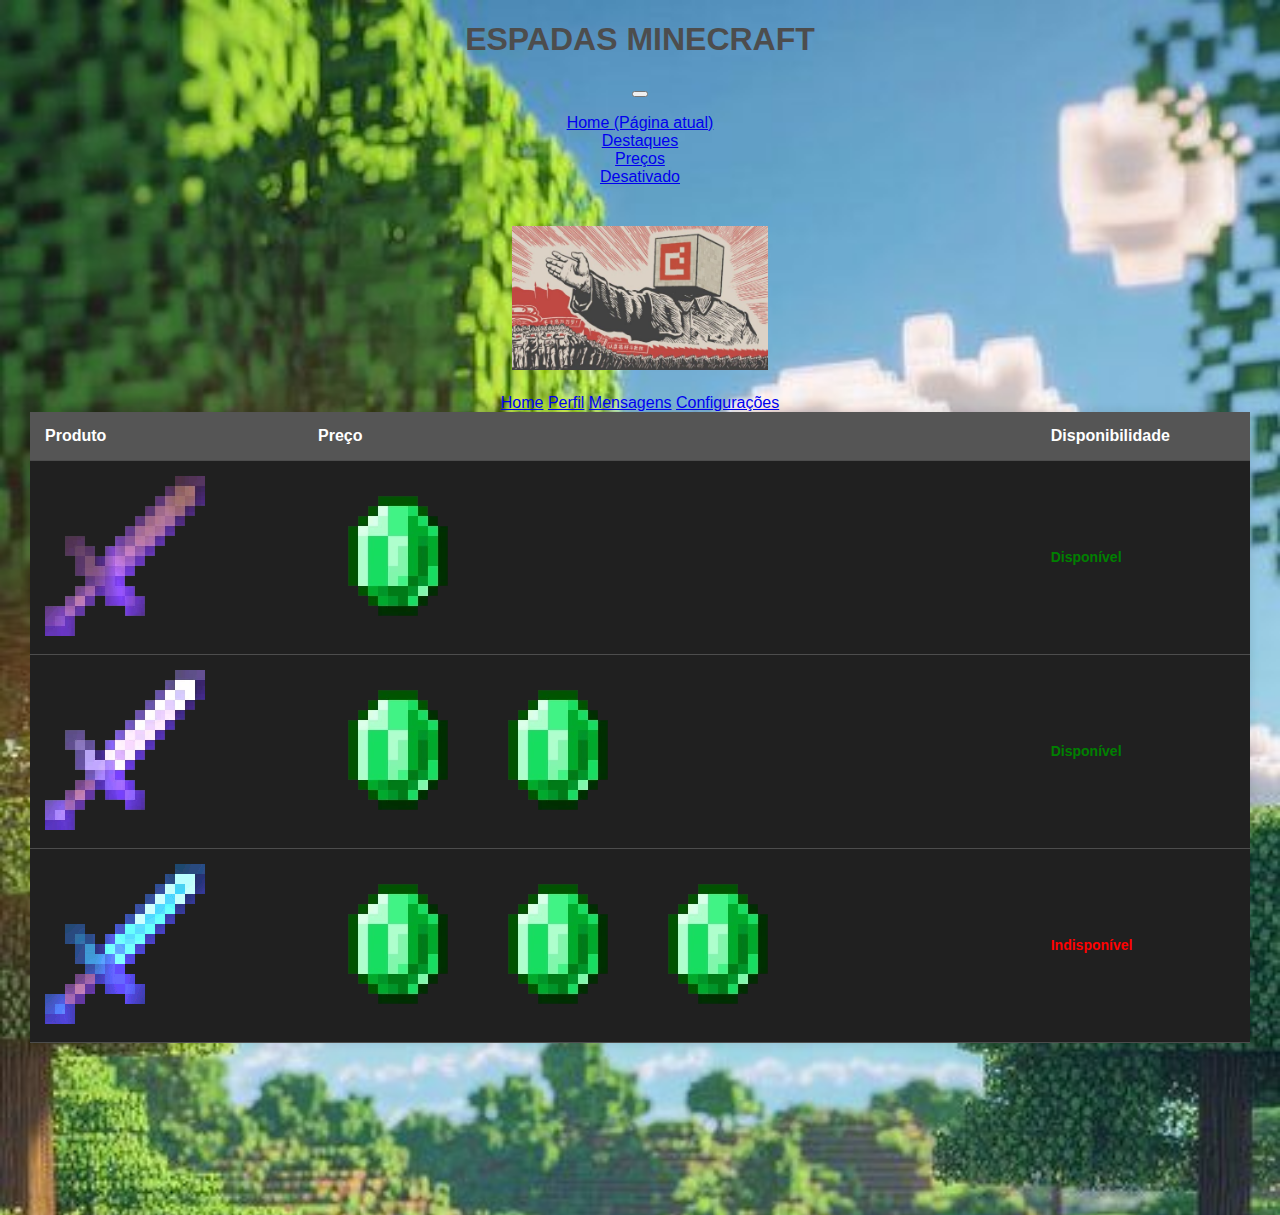
<file: casa-aberta/index.html>
<!DOCTYPE html>
<html lang="en">
<head>
    <meta charset="UTF-8">
    <meta name="viewport" content="width=device-width, initial-scale=1.0">
    <title>MINECRAFT</title>
    <link rel="stylesheet" href="style.css">
    <link href="https://cdn.jsdelivr.net/npm/bootstrap@5.3.8/dist/css/bootstrap.min.css" rel="stylesheet" integrity="sha384-sRIl4kxILFvY47J16cr9ZwB07vP4J8+LH7qKQnuqkuIAvNWLzeN8tE5YBujZqJLB" crossorigin="anonymous">
    <script src="https://cdn.jsdelivr.net/npm/bootstrap@5.3.8/dist/js/bootstrap.bundle.min.js" integrity="sha384-FKyoEForCGlyvwx9Hj09JcYn3nv7wiPVlz7YYwJrWVcXK/BmnVDxM+D2scQbITxI" crossorigin="anonymous"></script>
    <script src="https://cdn.jsdelivr.net/npm/@popperjs/core@2.11.8/dist/umd/popper.min.js" integrity="sha384-I7E8VVD/ismYTF4hNIPjVp/Zjvgyol6VFvRkX/vR+Vc4jQkC+hVqc2pM8ODewa9r" crossorigin="anonymous"></script>
    <script src="https://cdn.jsdelivr.net/npm/bootstrap@5.3.8/dist/js/bootstrap.min.js" integrity="sha384-G/EV+4j2dNv+tEPo3++6LCgdCROaejBqfUeNjuKAiuXbjrxilcCdDz6ZAVfHWe1Y" crossorigin="anonymous"></script>
</head>
<body>
    <nav class="navbar navbar-expand-lg navbar-light bg-light">
        <h1>ESPADAS MINECRAFT</h1>
        <button class="navbar-toggler" type="button" data-toggle="collapse" data-target="#navbarNav" aria-controls="navbarNav" aria-expanded="false" aria-label="Alterna navegação">
          <span class="navbar-toggler-icon"></span>
        </button>
        <div class="collapse navbar-collapse" id="navbarNav">
          <ul class="navbar-nav">
            <li class="nav-item active">
              <a class="nav-link" href="#">Home <span class="sr-only">(Página atual)</span></a>
            </li>
            <li class="nav-item">
              <a class="nav-link" href="#">Destaques</a>
            </li>
            <li class="nav-item">
              <a class="nav-link" href="#">Preços</a>
            </li>
            <li class="nav-item">
              <a class="nav-link disabled" href="#">Desativado</a>
            </li>
          </ul>
        </div>
      </nav>

      <center>
        <img src="/casa-aberta/assets/ePSAYB4M5nCuYJ8ZxGfppg-1200-80.jpg" id="propaganda" alt="">
      </center>

      <div class="container">
        <div class="row">
          <div class="col-3">
            <div class="list-group" id="list-tab" role="tablist">
              <a class="list-group-item list-group-item-action active" id="list-home-list" data-toggle="list" href="#lista-home" role="tab" aria-controls="home">Home</a>
              <a class="list-group-item list-group-item-action" id="list-profile-list" data-toggle="list" href="#list-profile" role="tab" aria-controls="profile">Perfil</a>
              <a class="list-group-item list-group-item-action" id="list-messages-list" data-toggle="list" href="#lista-mensagens" role="tab" aria-controls="messages">Mensagens</a>
              <a class="list-group-item list-group-item-action" id="list-settings-list" data-toggle="list" href="#lista-configuracoes" role="tab" aria-controls="settings">Configurações</a>
            </div>
          </div>
                <div class="col-9">
                    <table>
            <thead>
                <tr>
                    <th class="texto">Produto</th>
                    <th class="texto">Preço</th>
                    <th class="texto">Disponibilidade</th>
                </tr>
            </thead>
            <tbody>
                <tr>
                    <td><img src="./assets/Enchanted_Wooden_Sword.webp" alt="" srcset=""></td>
                    <td><img src="./assets/Emerald.webp" alt=""></td>
                    <td class="disponivel">Disponível</td>
                </tr>
                <tr>
                    <td><img src="./assets/Enchanted_Iron_Sword.webp" alt="" srcset=""></td>
                    <td><img src="./assets/Emerald.webp" alt=""><img src="./assets/Emerald.webp" alt=""></td>
                    <td class="disponivel">Disponível </td>
                </tr>
                <tr>
                    <td><img src="./assets/Enchanted_Diamond_Sword.webp" alt="" srcset=""></td>
                    <td><img src="./assets/Emerald.webp" alt=""><img src="./assets/Emerald.webp" alt=""><img src="./assets/Emerald.webp" alt=""></td>
                    <td class="indisponivel">Indisponível</td>
                </tr>
            </tbody>
        </table>
        <br>
        <iframe src="https://youtu.be/pKFhPjom5L4?si=9ZrJ2kmW2rCqWqdh" frameborder="0"></iframe>
                </div>
            </div>
    </div>
    </div>

        
</body>
</html>
</file>
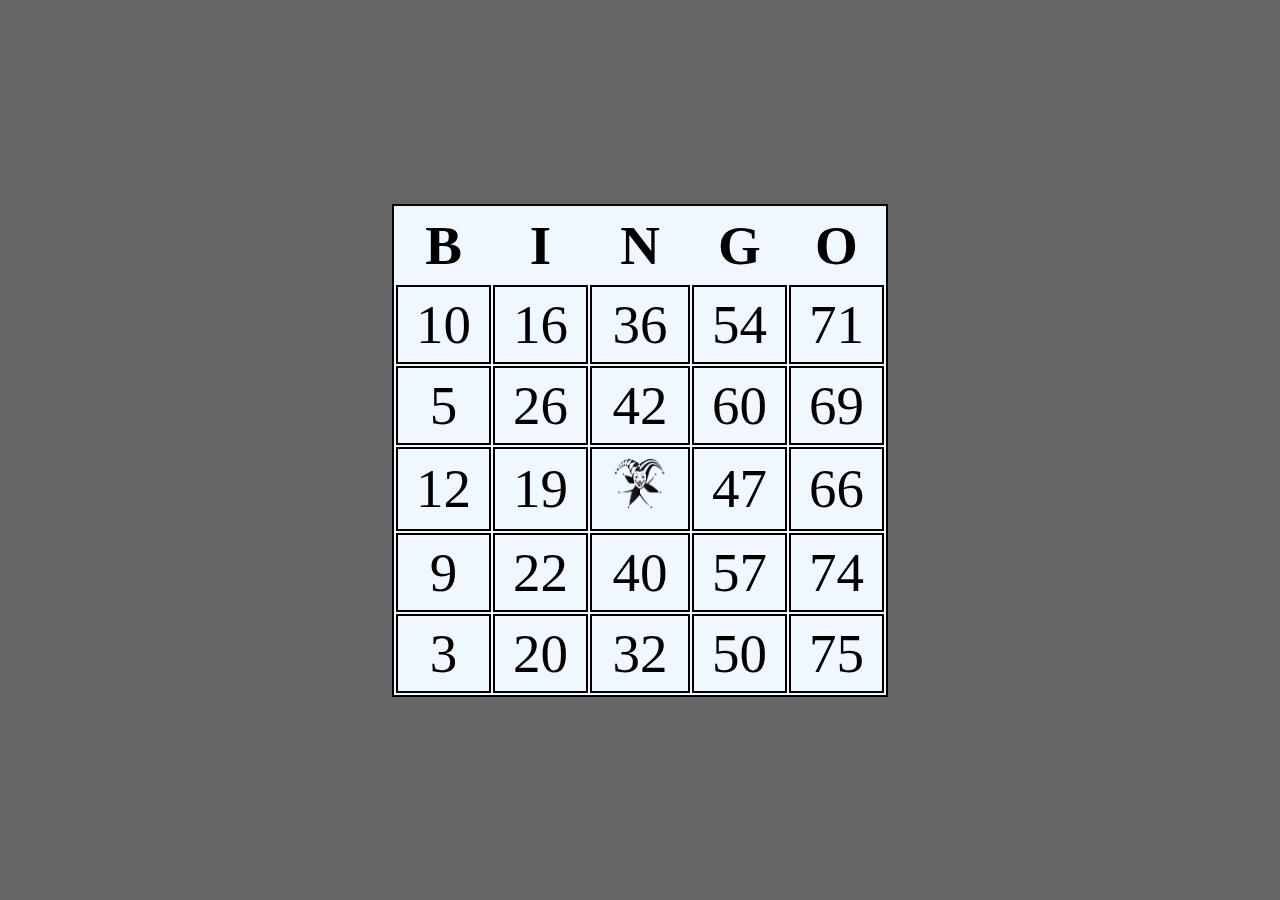
<file: bingo.html>
<!DOCTYPE html>
<html lang="en">
<head>
    <meta charset="UTF-8">
    <meta http-equiv="X-UA-Compatible" content="IE=edge">
    <meta name="viewport" content="width=device-width, initial-scale=1.0">
    <title>Document</title>
    <style>
        body, html{
            margin: 0;
            padding: 0;
            height: 100%;
            background-color: #666;
            display: flex;
            justify-content: center;
            align-items: center;
        }
        td, th{
            font-size: 55px;
            padding: 6px 18px;
            text-align: center;

        }
        td{
            border: 2px solid;
        }
        
        table{
            border: 2px solid;
            background-color: aliceblue;
        }

        img{
            height: 55px;
            width: 60px ;
        }

        

    </style>
</head>
<body>
    <table>
        <thead>
            <tr>
                <th>B</th>
                <th>I</th>
                <th>N</th>
                <th>G</th>
                <th>O</th>
            </tr>
        </thead>
        <tbody>
            <tr>
                <td id="b1" onclick="marcarsorteado('b1', this)">10</td>
                <td id="i1">16</td>
                <td id="n1">36</td>
                <td id="g1">54</td>
                <td id="o1">71</td>
            </tr>
        </tbody>
        <tbody>
            <tr>
                <td id="b2">5</td>
                <td id="i2">26</td>
                <td id="n2">42</td>
                <td id="g2">60</td>
                <td id="o2">69</td>
            </tr>
        </tbody>
        <tbody>
            <tr>
                <td id="b3">12</td>
                <td id="i3">19</td>
                <td id="n3"><img src="/assets/istockphoto-1994704619-612x612-removebg-preview.png"> </td>
                <td id="g3">47</td>
                <td id="o3">66</td>
            </tr>
        </tbody>
        <tbody>
            <tr>
                <td id="b4">9</td>
                <td id="i4">22</td>
                <td id="n4">40</td>
                <td id="g4">57</td>
                <td id="o4">74</td>
            </tr>
        </tbody>
        <tbody>
            <tr>
                <td id="b5">3</td>
                <td id="i5">20</td>
                <td id="n5">32</td>
                <td id="g5">50</td>
                <td id="o5">75</td>
            </tr>
        </tbody>
    </table>

    <script type="text/javascript">
        var cartelaB = [];
        var cartelaI = [];
        var cartelaN = [];
        var cartelaG = [];
        var cartelaO = [];

        function GerrarArray (NumeroInicial , quantidade){
            var retorno =[]
            for (var i=0 ; i < quantidade; i++){
                retorno.push(NumeroInicial)
                NumeroInicial++;
            }
            return retorno
        }

        cartelaB = GerrarArray (1,15);
        console.log("array da coluna B");
        console.log(cartelaB); 

        cartelaI = GerrarArray (16,15);
        console.log("array da coluna I");
        console.log(cartelaI);

        cartelaN = GerrarArray (31,15);
        console.log("array da coluna N");
        console.log(cartelaN);

        cartelaG = GerrarArray (46,15);
        console.log("array da coluna G");
        console.log(cartelaG);

        cartelaO = GerrarArray (61,15);
        console.log("array da coluna O");
        console.log(cartelaO);

        var b1 =document.getElementById("b1");
        console.log(b1);
        
        function marcarsorteado(nomeID, elemento){
            /*console.log("elemento=")
            console.log(elemento)
            console.log(nomeID)*/
            elemento.style.backgroundColor= 'red';
    
            if(backgroundColor== 'red'){
                elemento.style.backgroundColor= 'white';
            }
            else{
                elemento.style.backgroundColor= 'red';
            }
            
        }

    </script>
    
</body>
</html>
</file>
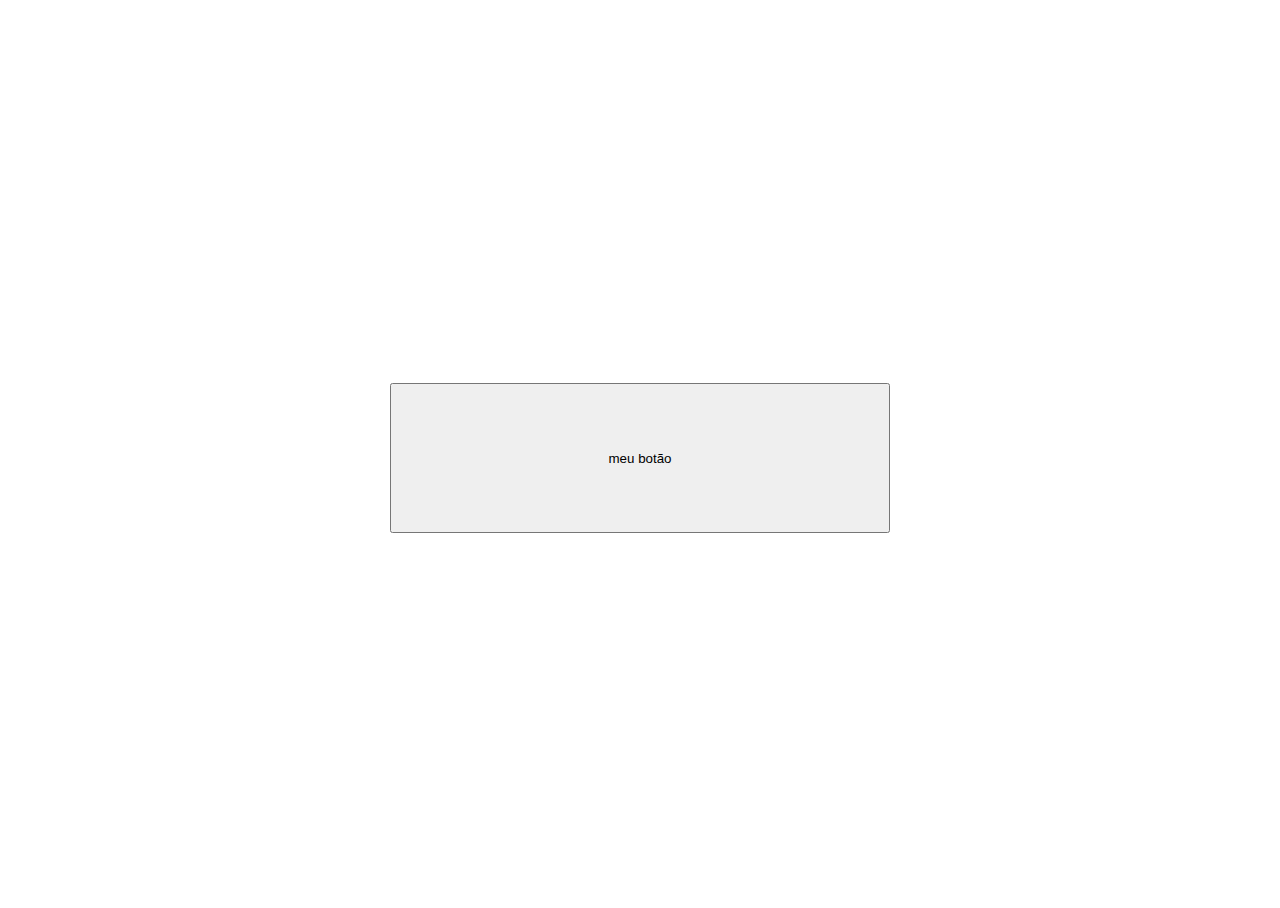
<file: botão.html>
<!DOCTYPE html>
<html lang="en">
<head>
    <meta charset="UTF-8">
    <meta http-equiv="X-UA-Compatible" content="IE=edge">
    <meta name="viewport" content="width=device-width, initial-scale=1.0">
    <title>Document</title>
</head>
<style>
    html{
        height: 100%;
    }
    body{
        display: flex;
        justify-content: center;
        align-items: center;
        background-color: rgba(255, 255, 255, 0.067);
        height: 100%;
    }
    button{
        width: 500px;
        height: 150px;
    }
</style>

<body>
    <button onclick="Pisca()" id="butao">
        meu botão
    </button>

    <script>
        function Pisca()
        {
            var botão = document.getElementById("butao")
            if(butao.style.backgroundColor == 'red'){
                botão.style.backgroundColor = 'white'
            }
            else{
                botão.style.backgroundColor = 'red'
            }
            


        }
    </script>
</body>
</html>
</file>
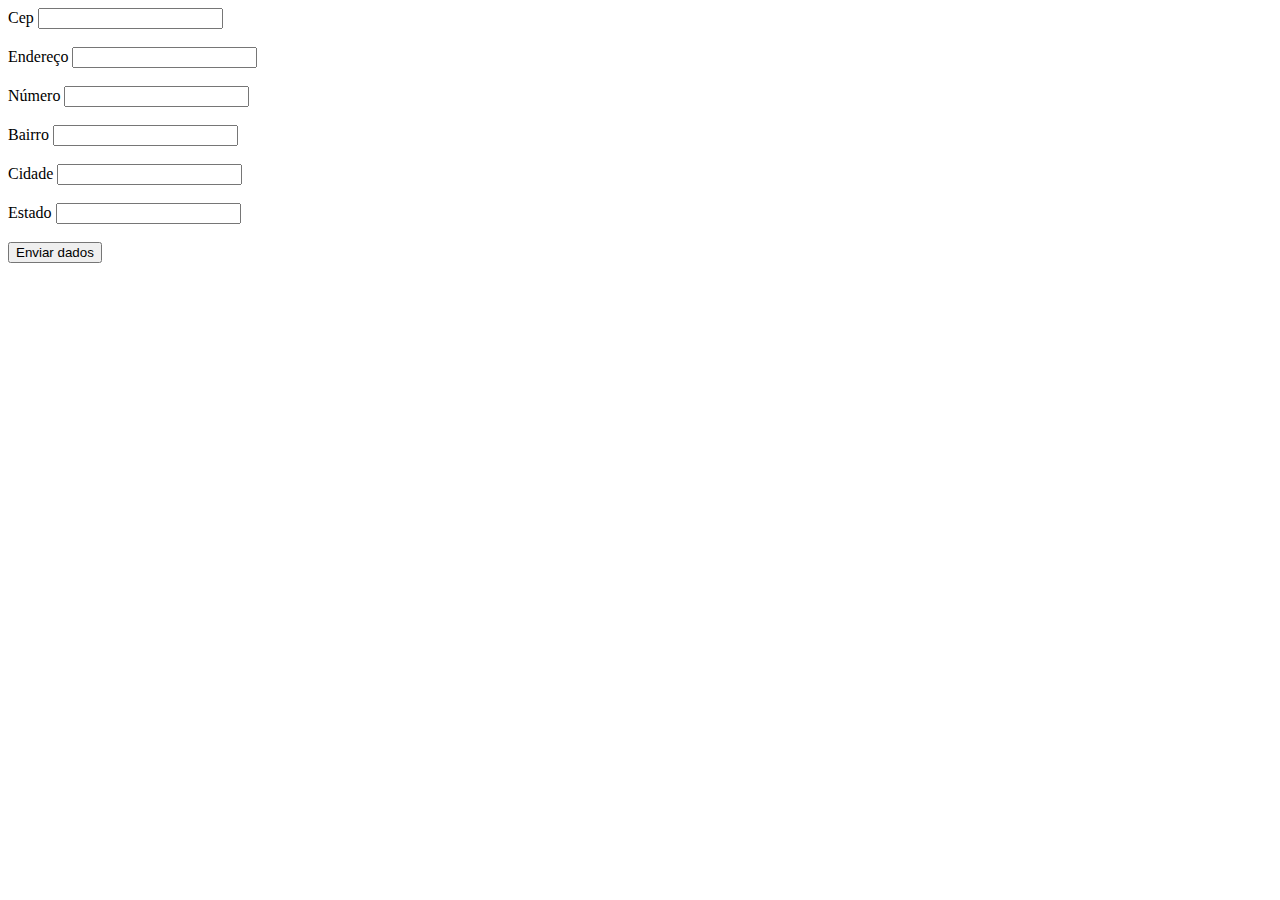
<file: formulario.html>
<!DOCTYPE html>
<html lang="pt-br">
<head>
    <meta charset="UTF-8">
    <meta name="viewport" content="width=device-width, initial-scale=1.0">
    <title>Formularios</title>
</head>
<body>
    <form action="salvar.html" method="post">
        <label>Cep</label>
        <input type="text" name="cep" value="" id="cep" class="campo" /><br><br>
        <label>Endereço</label>
        <input type="text" name="endereco" id="endereco" class="campo" /> <br><br>
        <label>Número</label>
        <input type="text" name="numero" id="numero" class="campo" /><br><br>
        <label>Bairro</label>
        <input type="text" name="bairro" id="bairro" class="campo" /><br><br>
        <label>Cidade</label>
        <input type="text" name="cidade" id="cidade" class="campo" /> <br><br>
        <label>Estado</label>
        <input type="text" name="estado" id="estado" class="campo" /> <br><br>
        <button id="botao" class="botao" type="submit">
            Enviar dados
        </button>
    </form>

    <script>
        function ValidarFormulario()
        {
            var cep = document.getElementById('cep')
            if(cep.value == "")
            {
                alert
            }
        }
    </script>
 
</body>
</html>
</file>
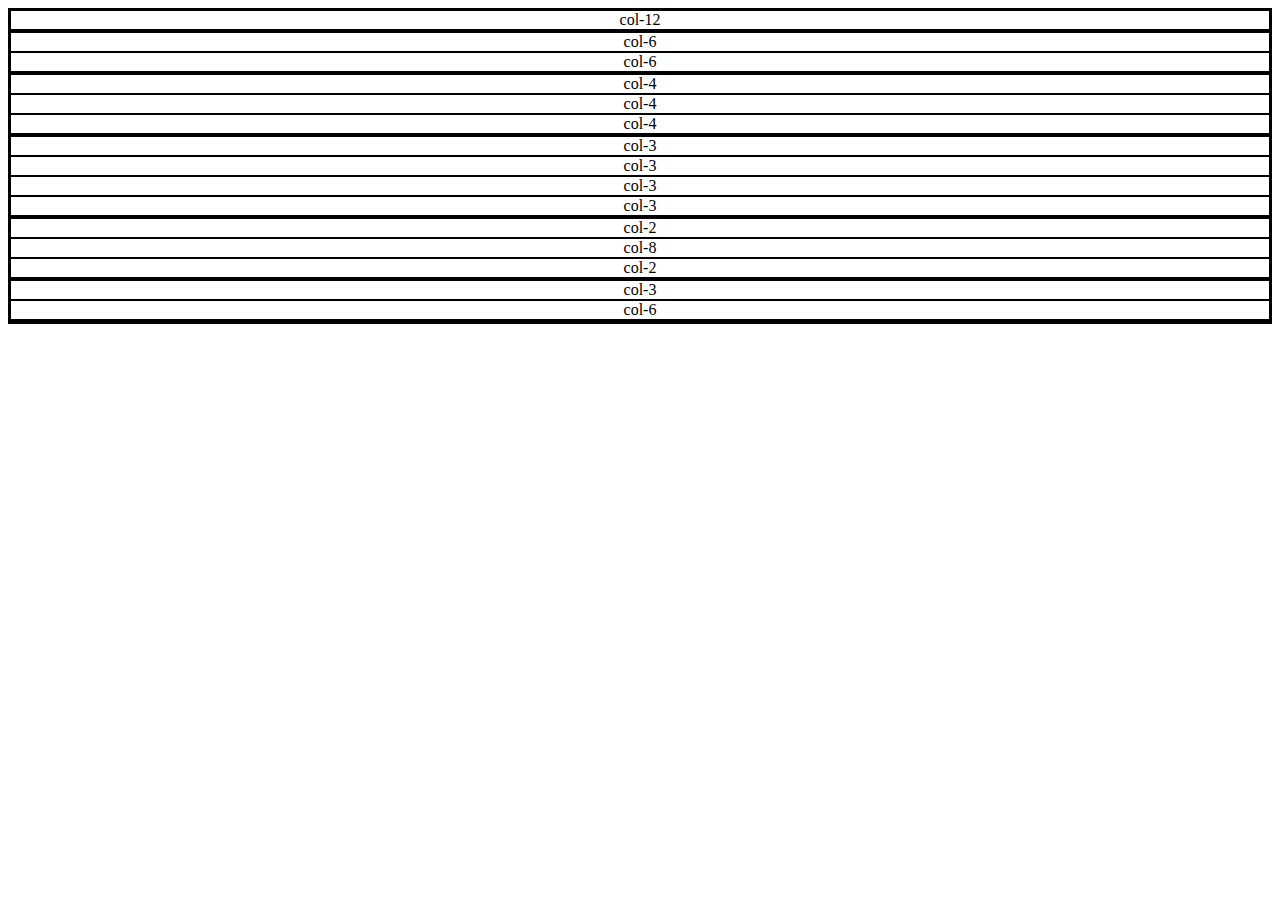
<file: navbar.html>
<!DOCTYPE html>
<html lang="en">
<head>
    <meta charset="UTF-8">
    <meta http-equiv="X-UA-Compatible" content="IE=edge">
    <meta name="viewport" content="width=device-width, initial-scale=1.0">
    <title>Document</title>
    <link rel="stylesheet" href="https://stackpath.bootstrapcdn.com/bootstrap/4.1.3/css/bootstrap.min.css" integrity="sha384-MCw98/SFnGE8fJT3GXwEOngsV7Zt27NXFoaoApmYm81iuXoPkFOJwJ8ERdknLPMO" crossorigin="anonymous">
    <script src="https://code.jquery.com/jquery-3.3.1.slim.min.js" integrity="sha384-q8i/X+965DzO0rT7abK41JStQIAqVgRVzpbzo5smXKp4YfRvH+8abtTE1Pi6jizo" crossorigin="anonymous"></script>
    <script src="https://cdnjs.cloudflare.com/ajax/libs/popper.js/1.14.3/umd/popper.min.js" integrity="sha384-ZMP7rVo3mIykV+2+9J3UJ46jBk0WLaUAdn689aCwoqbBJiSnjAK/l8WvCWPIPm49" crossorigin="anonymous"></script>
    <script src="https://stackpath.bootstrapcdn.com/bootstrap/4.1.3/js/bootstrap.min.js" integrity="sha384-ChfqqxuZUCnJSK3+MXmPNIyE6ZbWh2IMqE241rYiqJxyMiZ6OW/JmZQ5stwEULTy" crossorigin="anonymous"></script>
    <style>
        div{
            border: 1px solid;
            text-align: center;
            font-size: 50;
        }
    </style>
</head>
<body>
    <div class="container">
        <div class="row">
            <div class="col-12">
                col-12
            </div>
        </div>

        <div class="row">
            <div class="col-6">
                col-6
            </div>
            <div class="col-6">
                col-6
            </div>
        </div>
        <div class="row">
            <div class="col-4">
                col-4
            </div>
            <div class="col-4">
                col-4
            </div>
            <div class="col-4">
                col-4
            </div>
        </div>
        <div class="row">
            <div class="col-3">
                col-3
            </div>
            <div class="col-3">
                col-3
            </div>
            <div class="col-3">
                col-3
            </div>
            <div class="col-3">
                col-3
            </div>
        </div>
        <div class="row">
            <div class="col-2">
                col-2
            </div>
            <div class="col-8">
                col-8
            </div>
            <div class="col-2">
                col-2
            </div>
        </div>
        <div class="row">
            <div class="col-3">
                col-3
            </div>
            <div class="col-6">
                col-6
            </div>
            <div class="col-3">
                <col-3></col-3>
            </div>
        </div>

    </div>

    
</body>
</html>
</file>
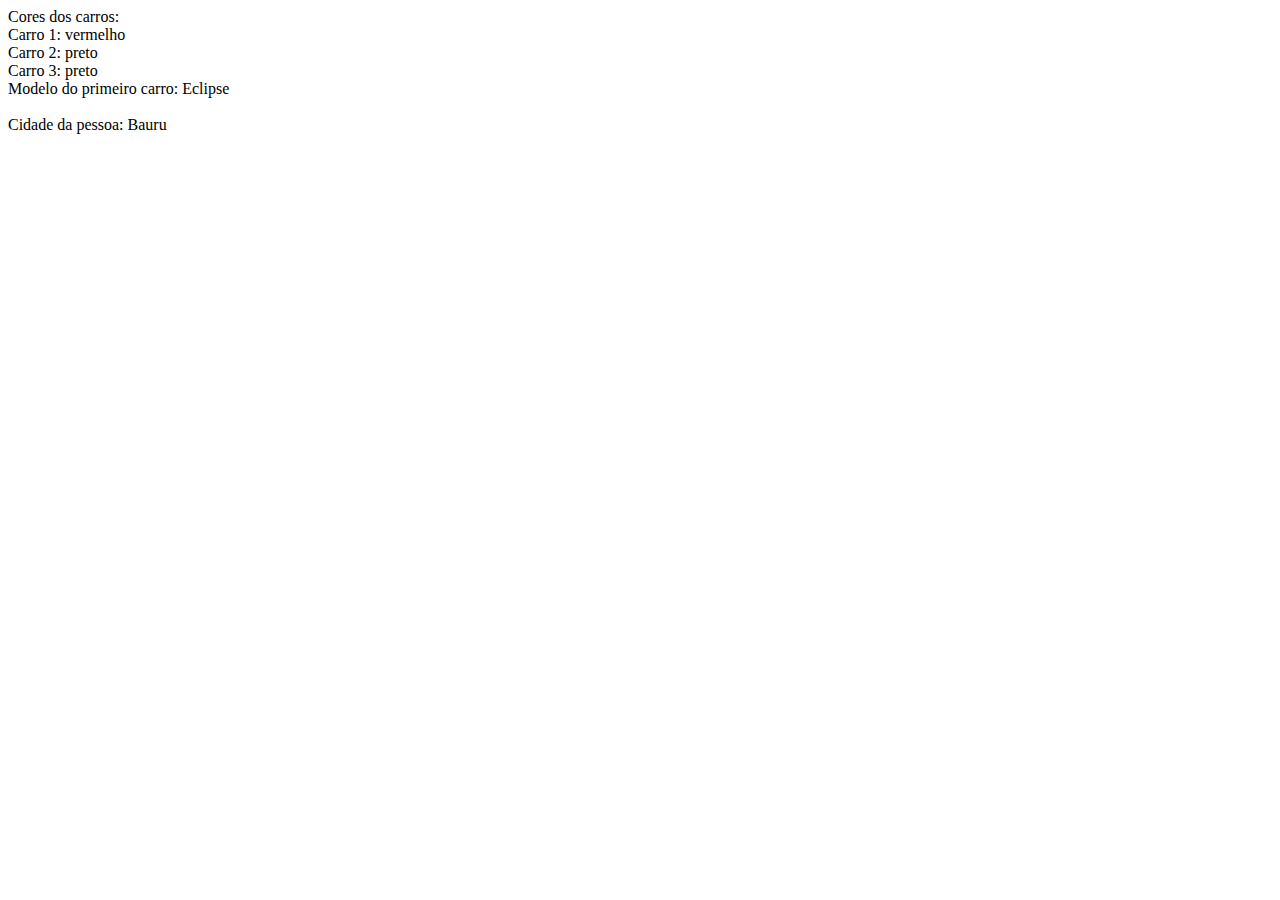
<file: objetos.html>
<!DOCTYPE html>
<html lang="pt-BR">
<head>
    <meta charset="UTF-8">
    <meta name="viewport" content="width=device-width, initial-scale=1.0">
    <title>Objetos</title>
</head>
<body>
    <div id="resultado"></div>

    <script>
        
        var carro = {
            marca: "Mitsubishi",
            modelo: "Eclipse",
            ano: 1998
        };

        document.write(`Modelo do primeiro carro: ${carro.modelo}<br>`);

        carro.ano = 2000;

        carro.cor = "vermelho";

        var carro2 = {
            marca: "Toyota",
            modelo: "Supra Mk4",
            ano: 2002,
            cor: "preto"
        };

        var carro3 = {
            marca: "Chevrolet",
            modelo: "Corvette C5",
            ano: 1999,
            cor: "preto"
        };

        var resultado = document.getElementById('resultado');
        resultado.innerText = `Cores dos carros:
            Carro 1: ${carro.cor}
            Carro 2: ${carro2.cor}
            Carro 3: ${carro3.cor}`;

        var pessoa = {
            endereco: {
                rua: "Rua Paulino Raphael",
                numero: 198,
                cidade: "Bauru"
            }
        };

        document.write(`<br>Cidade da pessoa: ${pessoa.endereco.cidade}`);
    </script>
</body>
</html>
</file>
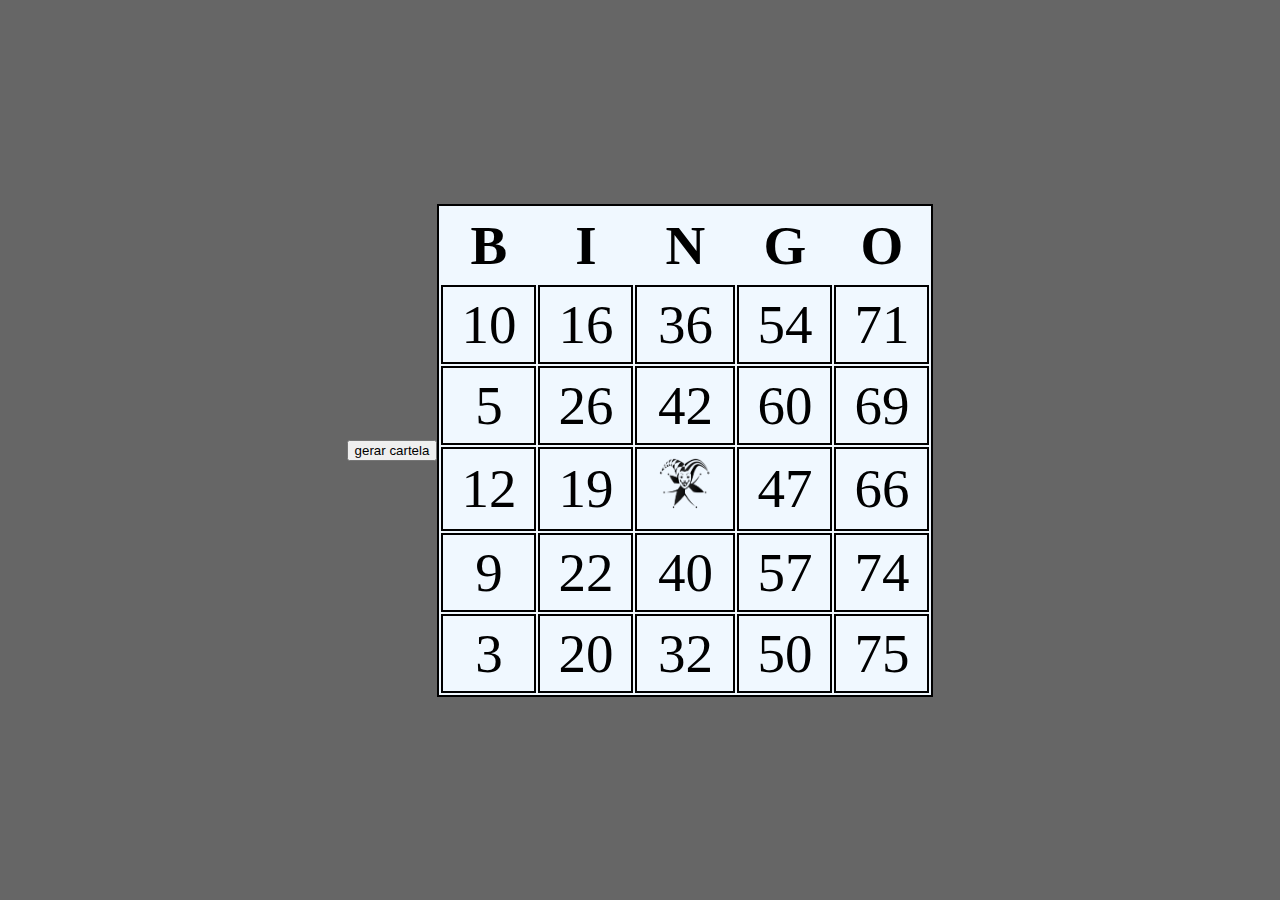
<file: atividades anteriores/bingo.html>
<!DOCTYPE html>
<html lang="en">
<head>
    <meta charset="UTF-8">
    <meta http-equiv="X-UA-Compatible" content="IE=edge">
    <meta name="viewport" content="width=device-width, initial-scale=1.0">
    <title>Document</title>
    <style>
        body, html{
            margin: 0;
            padding: 0;
            height: 100%;
            background-color: #666;
            display: flex;
            justify-content: center;
            align-items: center;
        }
        td, th{
            width: 6px 18px;
            font-size: 55px;
            padding: 6px 18px;
            text-align: center;

        }
        td{
            border: 2px solid;
        }
        
        table{
            border: 2px solid;
            background-color: aliceblue;
        }

        img{
            height: 55px;
            width: 60px ;
        }

        

    </style>
</head>
<body>
    <table>
        <thead>
            <tr>
                <th>B</th>
                <th>I</th>
                <th>N</th>
                <th>G</th>
                <th>O</th>
            </tr>
        </thead>
        <tbody>
            <tr>
                <td id="b1" onclick="marcarsorteado('b1', this)">10</td>
                <td id="i1">16</td>
                <td id="n1">36</td>
                <td id="g1">54</td>
                <td id="o1">71</td>
            </tr>
        </tbody>
        <tbody>
            <tr>
                <td id="b2">5</td>
                <td id="i2">26</td>
                <td id="n2">42</td>
                <td id="g2">60</td>
                <td id="o2">69</td>
            </tr>
        </tbody>
        <tbody>
            <tr>
                <td id="b3">12</td>
                <td id="i3">19</td>
                <td id="n3"><img src="/assets/istockphoto-1994704619-612x612-removebg-preview.png"> </td>
                <td id="g3">47</td>
                <td id="o3">66</td>
            </tr>
        </tbody>
        <tbody>
            <tr>
                <td id="b4">9</td>
                <td id="i4">22</td>
                <td id="n4">40</td>
                <td id="g4">57</td>
                <td id="o4">74</td>
            </tr>
        </tbody>
        <tbody>
            <tr>
                <td id="b5">3</td>
                <td id="i5">20</td>
                <td id="n5">32</td>
                <td id="g5">50</td>
                <td id="o5">75</td>
            </tr>
        </tbody>

        <button onclick="GerarCartela()">
            gerar cartela
        </button>
    </table>

    <script type="text/javascript">
        var cartelaB = [];
        var cartelaI = [];
        var cartelaN = [];
        var cartelaG = [];
        var cartelaO = [];

        function GerrarArray (NumeroInicial , quantidade){
            var retorno =[]
            for (var i=0 ; i < quantidade; i++){
                retorno.push(NumeroInicial)
                NumeroInicial++;
            }
            return retorno
        }

        var b1 =document.getElementById("b1");
        console.log(b1);
        
        function marcarsorteado(nomeID, elemento){
            /*console.log("elemento=")
            console.log(elemento)
            console.log(nomeID)*/
            elemento.style.backgroundColor= 'red';
    
            if(backgroundColor== 'red'){
                elemento.style.backgroundColor= 'white';
            }
            else{
                elemento.style.backgroundColor= 'red';
            }
            
        }

        function GerarCartela()
        {
            cartelaB = MisturarArrey(GerrarArray (1,15));

            cartelaI = MisturarArrey(GerrarArray (16,15));

            cartelaN = MisturarArrey(GerrarArray (31,15));

            cartelaG = MisturarArrey(GerrarArray (46,15));
            
            cartelaO = MisturarArrey(GerrarArray (61,15));

            for(var i = 1; i<=5 ; i++){

                var td = document.getElementById("b"+i)
                td.innerText = cartelaB[i]

                var td = document.getElementById("i"+i)
                td.innerText = cartelaI[i]

                var td = document.getElementById("n"+i)
                td.innerText = cartelaN[i]

                var td = document.getElementById("g"+i)
                td.innerText = cartelaG[i]

                var td = document.getElementById("o"+i)
                td.innerText = cartelaO[i]
            }

        }

        function NumeroAleatorio(numeroMinimo, numeroMaximo){
            var retorno = Math.floor(Math.random() * numeroMaximo)
            if (retorno > 0 && retorno >= numeroMinimo && retorno<= numeroMaximo){
                return retorno
            }
            else {
                return NumeroAleatorio (numeroMinimo, numeroMaximo)
            }
        }

        function MisturarArrey(array){
            var aleatorio 
            var cont = array.length
            var auxiliar
            while (cont !=0 )
            {
                aleatorio = NumeroAleatorio(1, array.length)
                cont--
                auxiliar = array [cont]
                array [cont]= array[aleatorio]
                array[aleatorio]= auxiliar
            }
            return array 

        }
    </script>
    
</body>
</html>
</file>
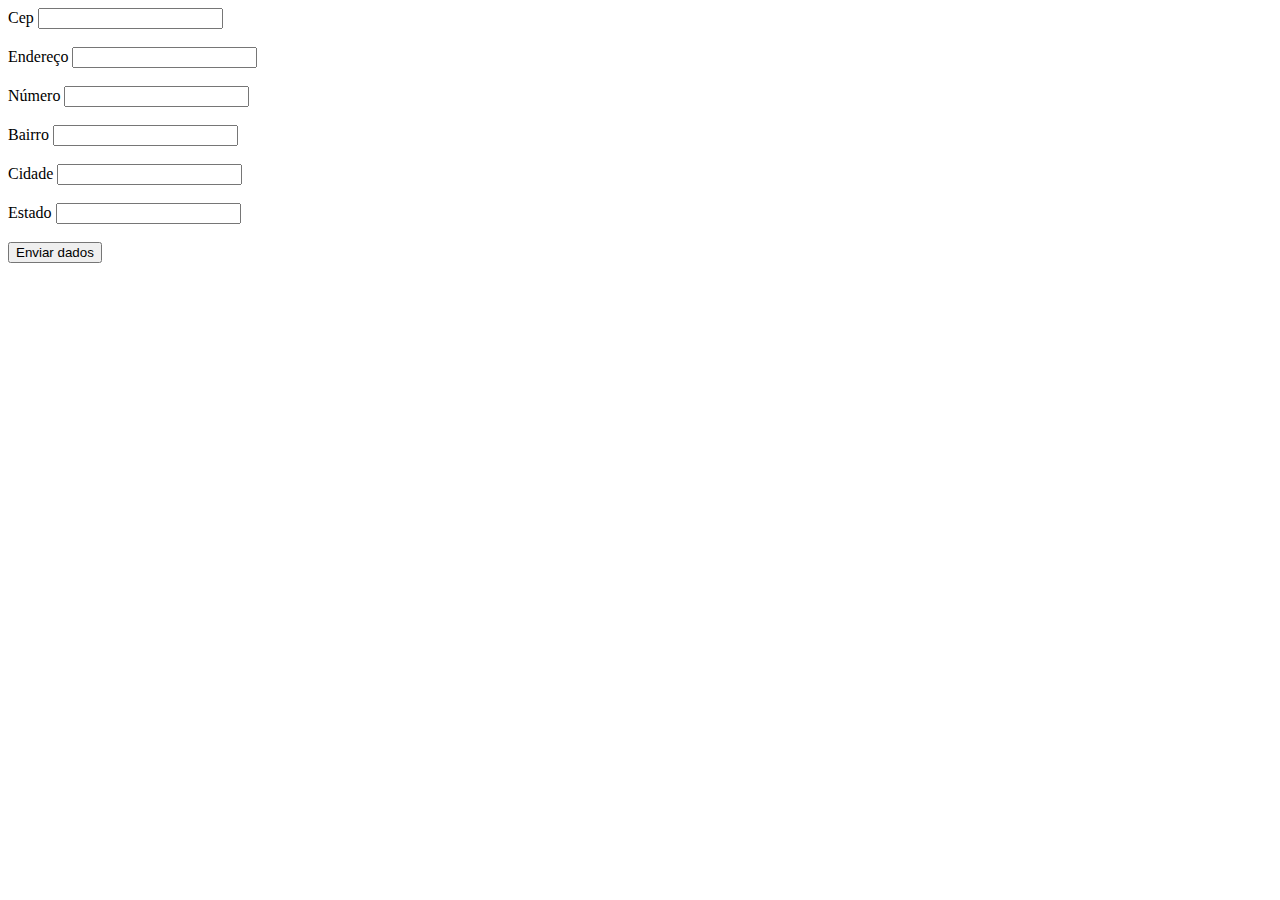
<file: atividades anteriores/formulario.html>
<!DOCTYPE html>
<html lang="pt-br">
<head>
    <meta charset="UTF-8">
    <meta name="viewport" content="width=device-width, initial-scale=1.0">
    <title>Formularios</title>
</head>
<body>
    <form action="salvar.html" method="post" onsubmit="return ValidarFormulario()">
        <label>Cep</label>
        <input type="text" name="cep" value="" id="cep" class="campo" /><br><br>
        <label>Endereço</label>
        <input type="text" name="endereco" id="endereco" class="campo" /> <br><br>
        <label>Número</label>
        <input type="text" name="numero" id="numero" class="campo" /><br><br>
        <label>Bairro</label>
        <input type="text" name="bairro" id="bairro" class="campo" /><br><br>
        <label>Cidade</label>
        <input type="text" name="cidade" id="cidade" class="campo" /> <br><br>
        <label>Estado</label>
        <input type="text" name="estado" id="estado" class="campo" /> <br><br>
        <button id="botao" class="botao" type="submit">
            Enviar dados
        </button>
    </form>

    <script>
    function ValidarFormulario()
        {   
            var cep = document.getElementById('cep')
            if (cep.value == "") {
                alert('Campo CEP deve ser preenchido')
                cep.style.borderColor = 'red'
                cep.style.borderWidth = '2px'
                return false
            }

        
            var endereco = document.getElementById ('endereco')
            if (endereco.value == "") {
                alert('Campo Endereço deve ser preenchido')
                endereco.style.borderColor = 'red'
                endereco.style.borderWidth = '2px'
                return false
            }


            var numero = document.getElementById('numero')
            if (numero.value == "") {
                alert('Campo número deve ser preenchido')
                numero.style.borderColor = 'red'
                numero.style.borderWidth = '2px'
                return false
            }

    
            var bairro = document.getElementById ('bairro')
            if (bairro.value == "") {
                alert('Campo bairro deve ser preenchido')
                bairro.style.borderColor = 'red'
                bairro.style.borderWidth = '2px'
                return false
            }

            
            var cidade = document.getElementById('cidade')
            if (cidade.value == "") {
                alert('Campo cidade deve ser preenchido')
                cidade.style.borderColor = 'red'
                cidade.style.borderWidth = '2px'
                return false
            }

            
            var estado = document.getElementById ('estado')
            if (estado.value == "") {
                alert('Campo estado deve ser preenchido')
                estado.style.borderColor = 'red'
                estado.style.borderWidth = '2px'
                return false
            }
        }
    </script>
 
</body>
</html>
</file>
<file: casa-aberta/style.css>
body {
    font-family: Arial, sans-serif;
    background-image: url("/casa-aberta/assets/Minimal\ Minecraft\ wallpaper\ \ \ Green\ 💚.jpg");
    background-size: cover;
    padding: 20px;
    text-align: center;
  }
  
  h1 {
    color: #4d4d4d;
  }
  
  ul {
    list-style-type: none;
    padding: 0;
    margin-bottom: 20px;
  }
  
  table {
    width: 80%;
    margin: 0 auto;
    border-collapse: collapse;
    box-shadow: 0 0 10px rgba(0, 0, 0, 0.1);
    background-color: #202020;
  }
  
  th, td {
    padding: 15px;
    text-align: left;
    border-bottom: 1px solid #4d4d4d;
  }
  
  th {
    background-color: #555555;
  }
  
  td {
    font-size: 14px;
  }
  
  .disponivel {
    color: green;
    font-weight: bold;
  }
  
  .indisponivel {
    color: red;
    font-weight: bold;
  }

  .texto {
    color: #ffffff;
  }

  html,body{
    margin: 0; 
    padding: 0;
  }

  .container {
    margin-left: 30px;
    margin-right: 30px;
  }
  #propaganda {
    width: 20%;
    margin: 20px;
  }
  table{
    width: 100%;

  }
</file>
